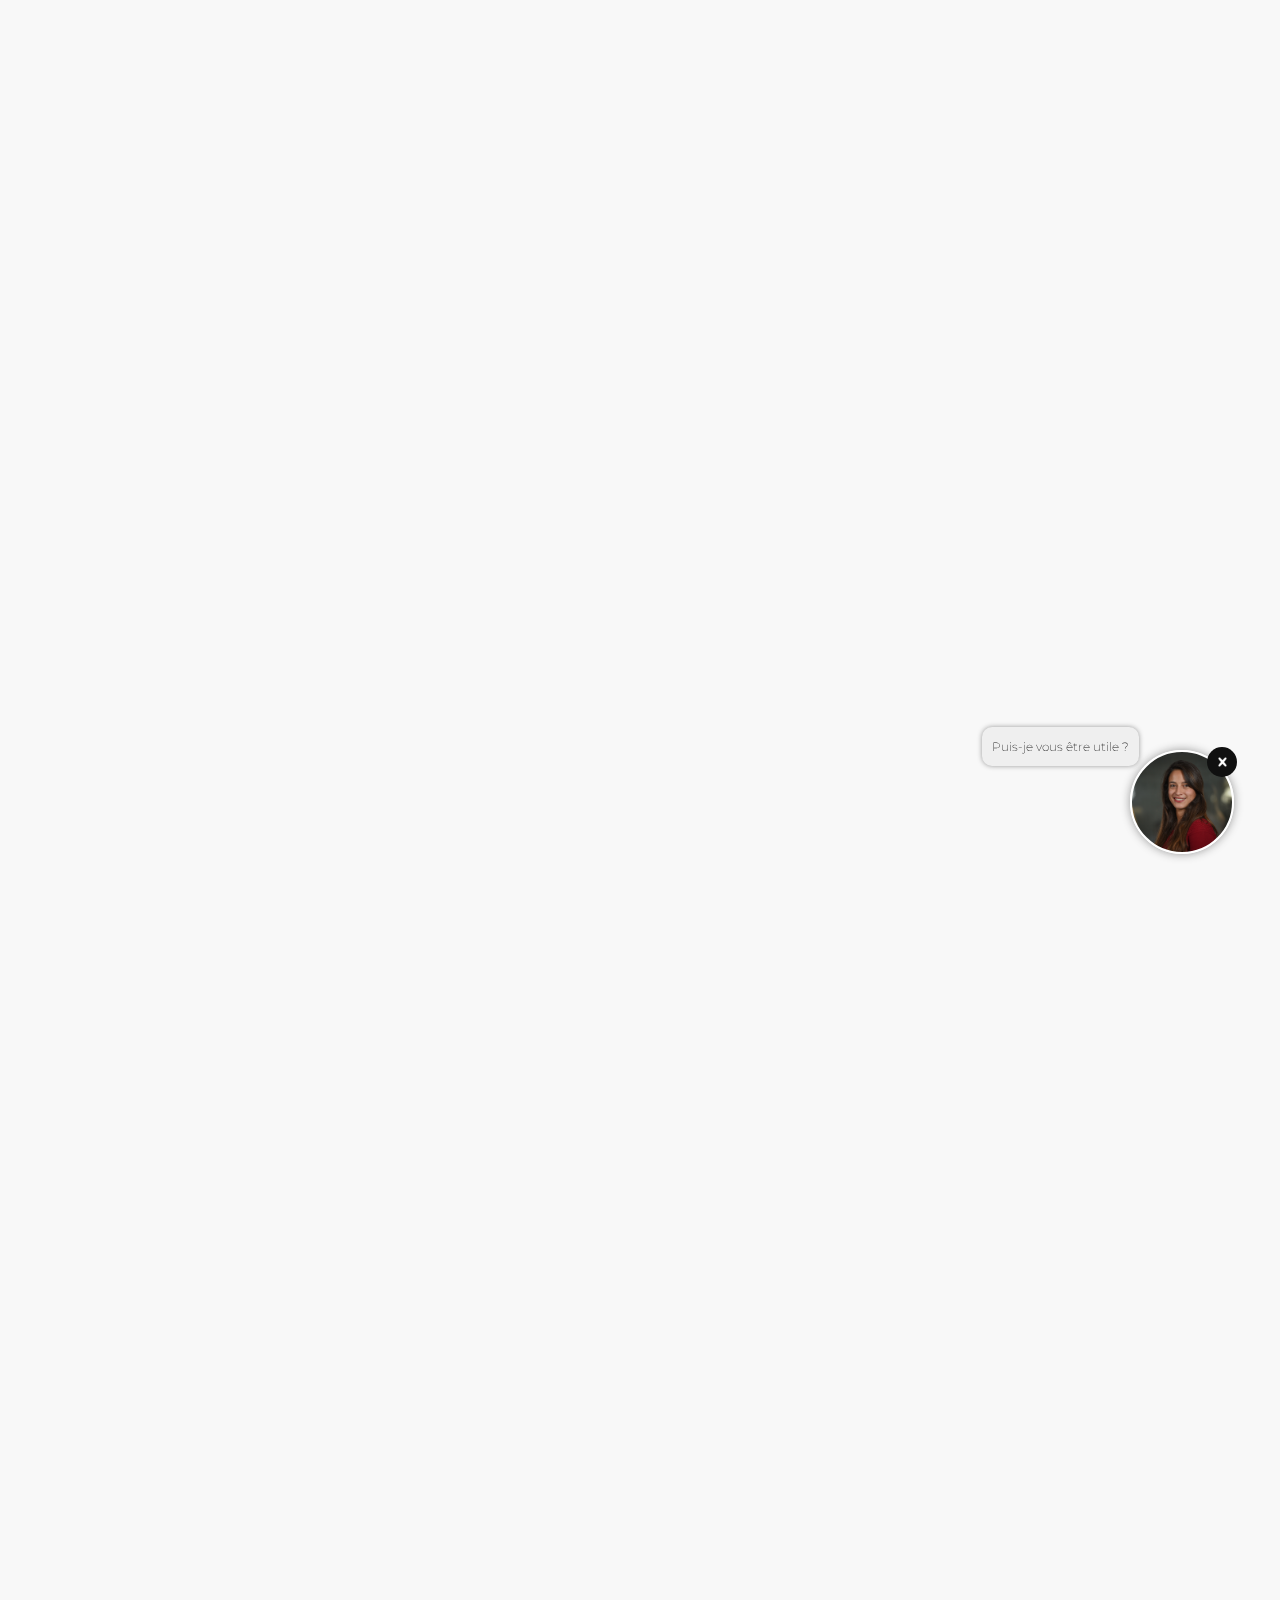
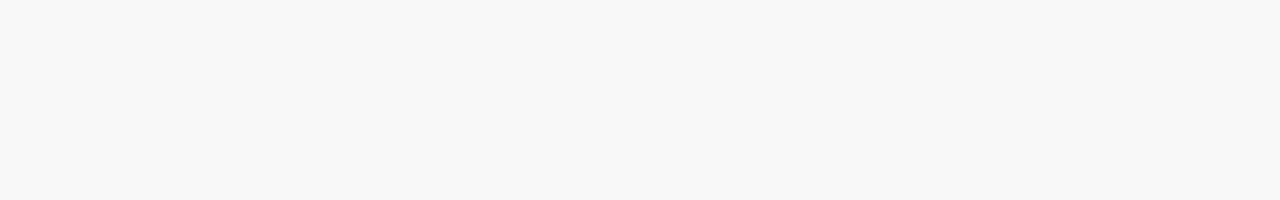
<file: index.html>
<!DOCTYPE html>
<html>

<head>
    <meta charset="utf-8">
    <meta http-equiv="X-UA-Compatible" content="IE=edge">
    <title>Chatbot</title>

    <meta name="description" content="">
    <meta name="viewport" content="width=device-width, initial-scale=1">
    <link rel="stylesheet" href="css/style.css">

</head>

<body>

    <div id="main-chatbot">
        <div id="container-chatbot" class="main-chatbot-close">

            <div class="relative-chatbot">
                <!-- Header du chatbot -->
                <div id='header-chatbot' class="header-chatbot">
                    <div class="back-header-chatbot" onclick="ouvertureFermutureChatbot()"></div>
                    <div class="img-header-chatbot" style="background-image: url('src/img/main-picture.png');">
                        <div style="background-color: #18A93F;">

                        </div>
                    </div>
                    <div class="text-header-chatbot">
                        <h1>Marie Victoire</h1>
                        <p>Votre conseillère en oenologie</p>
                    </div>
                    <div class="setting-header-chatbot" onClick="afficheSettingUser()"></div>
                </div>
                <!-- Zone d'affichage des messages -->
                <div id="message-content-chatbot" class="message-content-chatbot">

                    <!-- Première section d'affichage -->
                    <div class="first-view-presentation">
                        <div class="image-firstview"></div>
                        <div class="text-firstview">
                            <h1>Marie Victoire</h1>
                            <p>Votre conseillère en oenologie</p>
                        </div>
                    </div>

                </div>
                <!-- Zone d'envoi du texte -->
                <div class="input-text-message-chatbot">
                    <textarea id="contenu-message"></textarea>
                    <div><button id='button-submit'></button></div>
                </div>


                <!-- Modal de setting -->
                <div id="modal-setting-user" class="modal-setting-user-close">
                    <div class="cross-modal-setting-user" onclick="afficheSettingUser()"></div>
                    <h1>Réglage du chatbot</h1>
                    <p onclick="deleteChatBot()" class="unable-chatbot">Déactiver le Chat-Bot</p>
                    <div class="content-setting-user">
                        <p>Thème du chatbot</p>
                        <div class="row-theme-setting-user">
                            <div id="#202020" class="active" onclick="changeTheme('#202020')"
                                style='background-color: #202020;'></div>
                            <div id="#7CB66A" onClick="changeTheme('#7CB66A')" style='background-color: #7CB66A;'></div>
                            <div id="#88D9E5" onClick="changeTheme('#88D9E5')" style='background-color: #88D9E5;'></div>
                            <div id="#F7ACAC" onClick="changeTheme('#F7ACAC')" style='background-color: #F7ACAC;'></div>
                        </div>
                    </div>
                    <div class="content-setting-user">
                        <p>Taille des textes du chatbot</p>
                        <div class="row-theme-setting-user-size">
                            <input value="14" onchange="setUserSize()" type="number" id="sizeTextChatBot">
                            <p>px</p>
                        </div>
                    </div>

                </div>
            </div>

        </div>

        <div id="container-chatbot-img" onClick="ouvertureFermutureChatbot()" class="container-chatbot-close">

            <div class="img-perso-chatbot" style=" background-image: url('src/img/main-picture.png');">
                <div id="cross-img-perso-chatbot" class="cross-img-perso-chatbot">
                </div>
                <div class="message-chatbot-close">
                    <p>Puis-je vous être utile ?</p>
                </div>
            </div>


        </div>

    </div>


    <section></section>
    <section>

    </section>
</body>

</html>
<script src="js/baseFunction.js"></script>
</file>
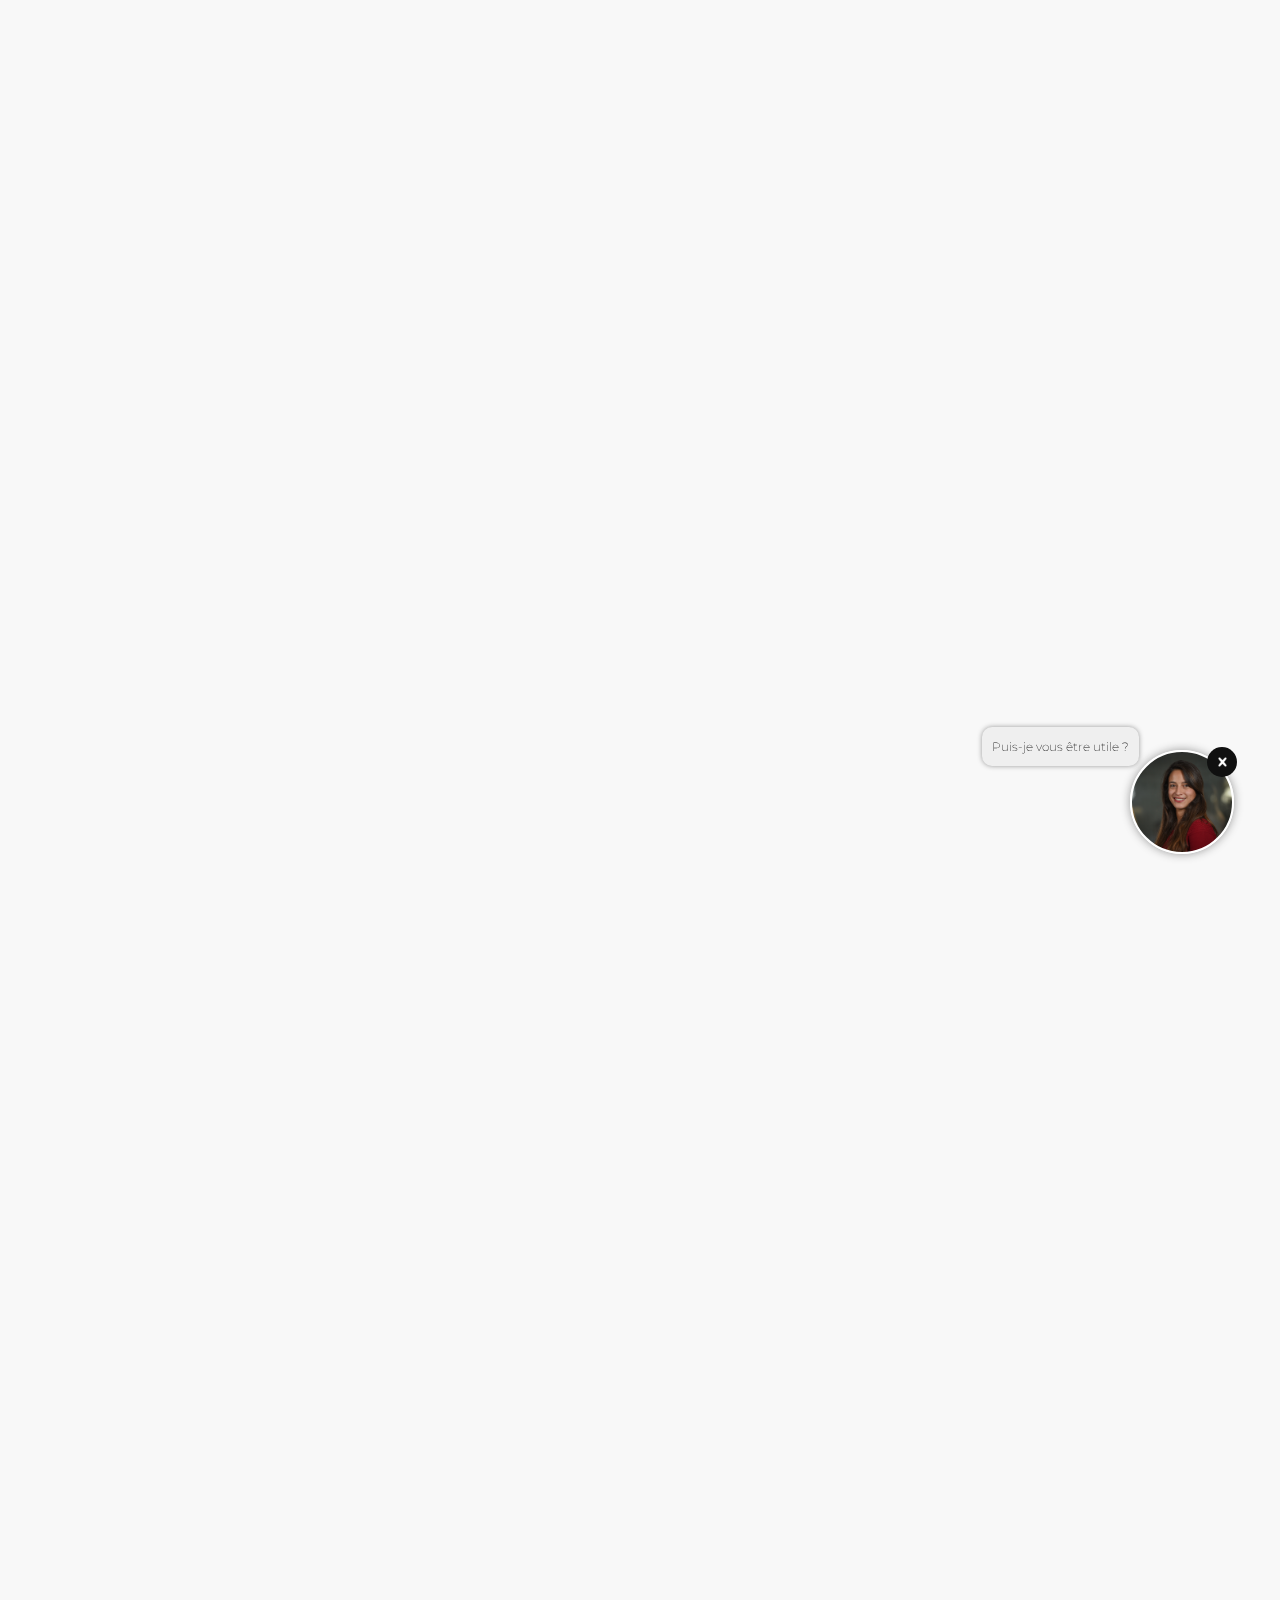
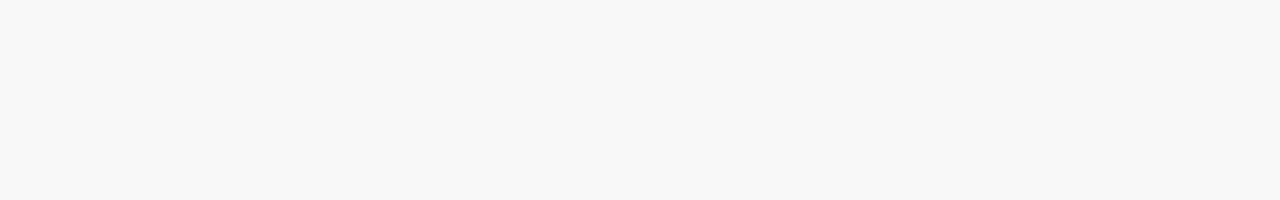
<file: integration-front-chatbot/index.html>
<!DOCTYPE html>
<html>

<head>
    <meta charset="utf-8">
    <meta http-equiv="X-UA-Compatible" content="IE=edge">
    <title>Chatbot</title>

    <meta name="description" content="">
    <meta name="viewport" content="width=device-width, initial-scale=1">
    <link rel="stylesheet" href="css/style.css">
</head>

<body>

    <div id="main-chatbot">
        <div id="container-chatbot" class="main-chatbot-close">

            <div class="relative-chatbot">
                <div class="header-chatbot">
                    <div class="back-header-chatbot" onClick="ouvertureFermutureChatbot()"></div>
                    <div class="img-header-chatbot" style="background-image: url('src/img/main-picture.png');">
                        <div style="background-color: #18A93F;">

                        </div>
                    </div>
                    <div class="text-header-chatbot">
                        <h1>Marie Victoire</h1>
                        <p>Votre conseillère en oenologie</p>
                    </div>
                    <div class="setting-header-chatbot"></div>
                </div>
                <div id="message-content-chatbot" class="message-content-chatbot">

                    <!-- Première section d'affichage -->
                    <div class="first-view-presentation">
                        <div class="image-firstview"></div>
                        <div class="text-firstview">
                            <h1>Marie Victoire</h1>
                            <p>Votre conseillère en oenologie</p>
                        </div>
                    </div>

                </div>
                <div class="input-text-message-chatbot">
                    <textarea id="contenu-message"></textarea>
                    <div><button id='button-submit'></button></div>
                </div>
            </div>

        </div>

        <div id="container-chatbot-img" onClick="ouvertureFermutureChatbot()" class="container-chatbot-close">

            <div class="img-perso-chatbot" style=" background-image: url('src/img/main-picture.png');">
                <div id="cross-img-perso-chatbot" class="cross-img-perso-chatbot">
                </div>
                <div class="message-chatbot-close">
                    <p>Puis-je vous être utile ?</p>
                </div>
            </div>


        </div>

    </div>


    <section></section>
    <section>

    </section>
</body>

</html>

<script>
    etatlancement = 1;

    //affichage du chatbot
    function ouvertureFermutureChatbot() {
        if (document.getElementById('container-chatbot-img').className == 'container-chatbot-close') {
            document.getElementById('container-chatbot-img').classList.remove('container-chatbot-close');
            document.getElementById('container-chatbot-img').classList.add('container-chatbot-open');

            document.getElementById('container-chatbot').classList.remove('main-chatbot-close');
            document.getElementById('container-chatbot').classList.add('main-chatbot-open');

            messageContentChatBot = document.getElementById('message-content-chatbot');
            messageContentChatBot.scrollTop = messageContentChatBot.scrollHeight;

            if (etatlancement == 1) {
                setTimeout(lancementBot, 3000);
                etatlancement = 0;
            }

        } else {
            document.getElementById('container-chatbot-img').classList.add('container-chatbot-close');
            document.getElementById('container-chatbot-img').classList.remove('container-chatbot-open');

            document.getElementById('container-chatbot').classList.add('main-chatbot-close');
            document.getElementById('container-chatbot').classList.remove('main-chatbot-open');

            messageContentChatBot = document.getElementById('message-content-chatbot');
            messageContentChatBot.scrollTop = messageContentChatBot.scrollHeight;


        }
    }

    //Envoi message
    document.getElementById("button-submit").addEventListener("click", function () {

        if (document.getElementById('contenu-message').value != 'full-display') {

            var div = document.createElement("div");
            div.className = "message-chatbot container-message-user";

            div.innerHTML = "<div><p>" + document.getElementById('contenu-message').value + "</p></div><p class='date-message'>4 : 53 PM</p>";
            document.getElementById("message-content-chatbot").appendChild(div);

            document.getElementById('contenu-message').value = '';

        } else {
            var div = document.createElement("div");
            div.innerHTML = "<div class='message-chatbot container-message-user'><div><p>En général, à quels occasions buvez vous du vin ? Sélectionnez une étiquette ou répondez directement dans la zone de saisi</p></div><p class='date-message'>4 : 53 PM</p></div><div class='message-chatbot container-message-chatbot-alert'><div><p>En général, à quels occasions buvez vous du vin ? Sélectionnez une étiquette ou répondez directement dans la zone de saisi</p></div><p class='date-message'>4 : 53 PM</p></div><div div class='container-categorie-vin' ><div id='box-categorie-1' class='box-categorie-vin'><div style='background-image: url(src/produit/rose.png);'></div><p>Rosé</p><input type='checkbox' id='categorie-1' onchange='changeCouleur(1)'></div><div id='box-categorie-2' class='box-categorie-vin'><div style='background-image: url(src/produit/vin-blanc.png);'></div><p>Blanc</p><input type='checkbox' id='categorie-2' onchange='changeCouleur(2)'></div><div id='box-categorie-3' class='box-categorie-vin'><div style='background-image: url(src/produit/rouge.png);'></div><p>Rouge</p><input type='checkbox' id='categorie-3' onchange='changeCouleur(3)'></div></div ><div class='button-list-view'><div><p>Végétal</p></div><div><p>Fruité</p></div><div><p>Floral</p></div><div><p>Empyromatique</p></div><div><p>Epice aromate</p></div></div><div class='container-marque-vin'><div id='box-marque-1' class='box-marque-vin'><div style='background-image: url(src/marque/sainte-roseline.png);'></div><input type='checkbox' id='marque-1' onchange='changeMarque(1)'></div><div id='box-marque-2' class='box-marque-vin'><div style='background-image: url(src/marque/demoiselles.png);'></div><input type='checkbox' id='marque-2' onchange='changeMarque(2)'></div></div>";
            document.getElementById("message-content-chatbot").appendChild(div);

            document.getElementById('contenu-message').value = '';
        }
    });



    //Bouton de catégorie du vin
    function changeCouleur(i) {
        if (document.getElementById('categorie-' + i).checked == false) {
            document.getElementById('box-categorie-' + i).classList.remove('box-categorie-active');
            document.getElementById('box-categorie-' + i).classList.add('box-categorie-vin');
        } else {
            document.getElementById('box-categorie-' + i).classList.add('box-categorie-active');
            document.getElementById('box-categorie-' + i).classList.remove('box-categorie-vin');
        }
    }

    //Bouton des marques
    function changeMarque(i) {
        if (document.getElementById('marque-' + i).checked == false) {
            document.getElementById('box-marque-' + i).classList.remove('box-marque-active');
            document.getElementById('box-marque-' + i).classList.add('box-marque-vin');
        } else {
            document.getElementById('box-marque-' + i).classList.add('box-marque-active');
            document.getElementById('box-marque-' + i).classList.remove('box-marque-vin');
        }
    }

    //Lancement du chatbot
    function lancementBot() {
        document.getElementById('message-content-chatbot').innerHTML = "<p class='datetime-chatbot'> Mercredi 13 oct</p><div class='message-chatbot container-message-chatbot'><div><p>En général, à quels occasions buvez vous du vin ? Sélectionnez une étiquette ou répondez directement <a>dans la zone de saisi</a></p></div><p class='date-message'>4 : 53 PM</p></div>";
    }



</script>
</file>
<file: css/style.css>
@import url("https://fonts.googleapis.com/css2?family=Montserrat:ital,wght@0,100;0,200;0,300;0,400;0,500;0,600;0,700;0,800;0,900;1,100;1,200;1,300;1,400;1,500;1,600;1,700;1,800;1,900&display=swap");
body {
  margin: 0;
  background-color: #F8F8F8;
  position: relative;
  height: -webkit-max-content;
  height: -moz-max-content;
  height: max-content;
}

a {
  text-decoration: none;
  color: #101010;
}

section {
  width: 100%;
  height: 100vh;
  background-color: #F8F8F8;
}

section:last-child {
  background-color: #517AB2;
}

#main-chatbot {
  position: fixed;
  bottom: 50px;
  right: 50px;
  height: -webkit-max-content;
  height: -moz-max-content;
  height: max-content;
  width: -webkit-max-content;
  width: -moz-max-content;
  width: max-content;
}

#main-chatbot #container-chatbot-img {
  border-radius: 50%;
  background-color: #FFFFFF;
  -webkit-transition: .7s;
  transition: .7s;
}

#main-chatbot #container-chatbot-img .img-perso-chatbot {
  border-radius: 50%;
  background-position: center;
  background-size: cover;
  background-repeat: no-repeat;
  position: relative;
  -webkit-transition: .7s;
  transition: .7s;
}

#main-chatbot #container-chatbot-img .img-perso-chatbot .cross-img-perso-chatbot {
  position: absolute;
  border-radius: 50%;
  background-color: #101010;
  background-image: url("../src/icon/cross.png");
  background-position: center;
  background-size: 30%;
  background-repeat: no-repeat;
  -webkit-transition: .7s;
  transition: .7s;
}

#main-chatbot #container-chatbot-img .img-perso-chatbot .message-chatbot-close {
  position: absolute;
  top: -25px;
  left: -150px;
  background-color: #EFEFEF;
  width: -webkit-max-content;
  width: -moz-max-content;
  width: max-content;
  padding: 0px 10px;
  -webkit-box-sizing: border-box;
          box-sizing: border-box;
  border-radius: 10px;
  -webkit-box-shadow: 0px 0px 5px #979797;
          box-shadow: 0px 0px 5px #979797;
  -webkit-transition: .7s;
  transition: .7s;
}

#main-chatbot #container-chatbot-img .img-perso-chatbot .message-chatbot-close p {
  font-family: "Montserrat", sans-serif;
  font-size: 12px;
  font-weight: 200;
  color: #101010;
  text-align: right;
}

#main-chatbot .container-chatbot-open {
  width: 50px;
  height: 50px;
}

#main-chatbot .container-chatbot-open .img-perso-chatbot {
  width: 50px;
  height: 50px;
  border: 1px solid #FFFFFF;
  -webkit-box-shadow: 0px 0px 0px #979797;
          box-shadow: 0px 0px 0px #979797;
}

#main-chatbot .container-chatbot-open .img-perso-chatbot .cross-img-perso-chatbot {
  position: absolute;
  top: 0px;
  right: 0px;
  width: 50px;
  height: 50px;
}

#main-chatbot .container-chatbot-open .img-perso-chatbot .message-chatbot-close {
  opacity: 0;
}

#main-chatbot .container-chatbot-close {
  width: 100px;
  height: 100px;
}

#main-chatbot .container-chatbot-close .img-perso-chatbot {
  width: 100px;
  height: 100px;
  border: 2px solid #FFFFFF;
  -webkit-box-shadow: 0px 0px 10px #979797;
          box-shadow: 0px 0px 10px #979797;
}

#main-chatbot .container-chatbot-close .img-perso-chatbot .cross-img-perso-chatbot {
  position: absolute;
  top: -5px;
  right: -5px;
  width: 30px;
  height: 30px;
}

#main-chatbot .container-chatbot-close .img-perso-chatbot .message-chatbot-close {
  opacity: 1;
}

#main-chatbot #container-chatbot {
  border-radius: 10px;
  background-color: #FFFFFF;
  -webkit-transition: .7s;
  transition: .7s;
  position: absolute;
  bottom: 70px;
  right: 30px;
  border: 1px solid #101010;
  -webkit-box-shadow: 0px 0px 10px #979797;
          box-shadow: 0px 0px 10px #979797;
}

#main-chatbot #container-chatbot .relative-chatbot {
  position: relative;
  width: 100%;
  height: 100%;
}

#main-chatbot #container-chatbot .relative-chatbot .header-chatbot {
  position: absolute;
  top: 0;
  left: 0;
  display: -webkit-box;
  display: -ms-flexbox;
  display: flex;
  -ms-flex-wrap: wrap;
      flex-wrap: wrap;
  -ms-flex-pack: distribute;
      justify-content: space-around;
  -webkit-box-align: center;
      -ms-flex-align: center;
          align-items: center;
  width: 100%;
  height: 70px;
  -webkit-transition: .7s;
  transition: .7s;
  background-color: #101010;
  border-top-left-radius: 10px;
  border-top-right-radius: 10px;
}

#main-chatbot #container-chatbot .relative-chatbot .header-chatbot .back-header-chatbot {
  height: 50px;
  width: 25px;
  background-image: url("../src/icon/back.png");
  background-position: center;
  background-size: 50%;
  background-repeat: no-repeat;
}

#main-chatbot #container-chatbot .relative-chatbot .header-chatbot .img-header-chatbot {
  height: 50px;
  width: 50px;
  border-radius: 50%;
  background-position: center;
  background-size: cover;
  background-repeat: no-repeat;
  position: relative;
  border: 1px solid #FFFFFF;
}

#main-chatbot #container-chatbot .relative-chatbot .header-chatbot .img-header-chatbot div {
  width: 10px;
  height: 10px;
  border: 1px solid #FFFFFF;
  border-radius: 50px;
  position: absolute;
  bottom: 0;
  right: 0;
}

#main-chatbot #container-chatbot .relative-chatbot .header-chatbot .text-header-chatbot {
  width: 200px;
}

#main-chatbot #container-chatbot .relative-chatbot .header-chatbot .text-header-chatbot h1 {
  font-family: "Montserrat", sans-serif;
  font-size: 15px;
  font-weight: 600;
  color: #FFFFFF;
  margin: 0 0 5px  0;
}

#main-chatbot #container-chatbot .relative-chatbot .header-chatbot .text-header-chatbot p {
  font-family: "Montserrat", sans-serif;
  font-size: 11px;
  font-weight: 300;
  color: #FFFFFF;
  margin: 0;
}

#main-chatbot #container-chatbot .relative-chatbot .header-chatbot .setting-header-chatbot {
  height: 50px;
  width: 50px;
  background-image: url("../src/icon/setting.png");
  background-position: center;
  background-size: 50%;
  background-repeat: no-repeat;
}

#main-chatbot #container-chatbot .relative-chatbot .message-content-chatbot {
  max-height: 480px;
  width: 100%;
  position: absolute;
  top: 70px;
  left: 0;
  overflow-y: scroll;
  overflow-x: hidden;
}

#main-chatbot #container-chatbot .relative-chatbot .message-content-chatbot::-webkit-scrollbar {
  display: none;
  /* for Chrome, Safari, and Opera */
}

#main-chatbot #container-chatbot .relative-chatbot .message-content-chatbot .first-view-presentation {
  width: 100%;
  height: 480px;
  display: -webkit-box;
  display: -ms-flexbox;
  display: flex;
  -ms-flex-wrap: wrap;
      flex-wrap: wrap;
  -webkit-box-pack: center;
      -ms-flex-pack: center;
          justify-content: center;
  -ms-flex-line-pack: center;
      align-content: center;
}

#main-chatbot #container-chatbot .relative-chatbot .message-content-chatbot .first-view-presentation .image-firstview {
  width: 250px;
  height: 250px;
  opacity: 1;
  margin-top: 0;
  border-radius: 50%;
  border: 3px solid #101010;
  background-image: url("../src/img/main-picture.png");
  background-position: center;
  background-size: cover;
  background-repeat: no-repeat;
}

#main-chatbot #container-chatbot .relative-chatbot .message-content-chatbot .first-view-presentation .text-firstview {
  opacity: 1;
  margin-top: 0;
}

#main-chatbot #container-chatbot .relative-chatbot .message-content-chatbot .first-view-presentation .text-firstview h1 {
  font-family: "Montserrat", sans-serif;
  font-size: 25px;
  font-weight: 600;
  color: #101010;
  margin: 20px 0;
  text-align: center;
}

#main-chatbot #container-chatbot .relative-chatbot .message-content-chatbot .first-view-presentation .text-firstview p {
  font-family: "Montserrat", sans-serif;
  font-size: 15px;
  font-weight: 300;
  color: #101010;
  margin: 0;
  text-align: center;
}

#main-chatbot #container-chatbot .relative-chatbot .message-content-chatbot .datetime-chatbot {
  font-family: "Montserrat", sans-serif;
  font-size: 12px;
  font-weight: 500;
  color: #979797;
  margin: 10px 0;
  text-align: center;
}

#main-chatbot #container-chatbot .relative-chatbot .message-content-chatbot .message-chatbot {
  max-width: 80%;
  margin: 0;
  opacity: 1;
}

#main-chatbot #container-chatbot .relative-chatbot .message-content-chatbot .message-chatbot div {
  padding: 15px;
  border-radius: 10px;
  -webkit-box-sizing: content-box;
          box-sizing: content-box;
  width: -webkit-min-content;
  width: -moz-min-content;
  width: min-content;
  max-width: 100%;
}

#main-chatbot #container-chatbot .relative-chatbot .message-content-chatbot .message-chatbot div p {
  margin: 0;
  font-family: "Montserrat", sans-serif;
  font-weight: 300;
  width: -webkit-max-content;
  width: -moz-max-content;
  width: max-content;
  overflow-wrap: break-word;
  max-width: 100%;
}

#main-chatbot #container-chatbot .relative-chatbot .message-content-chatbot .message-chatbot .date-message {
  margin: 5px 10px;
  font-family: "Montserrat", sans-serif;
  font-size: 11px;
  font-weight: 500;
  color: #101010;
}

#main-chatbot #container-chatbot .relative-chatbot .message-content-chatbot .message-chatbot .date-message span {
  font-size: 9px;
  font-weight: 300;
}

#main-chatbot #container-chatbot .relative-chatbot .message-content-chatbot .container-message-chatbot {
  margin: 10px 15% 10px 5%;
}

#main-chatbot #container-chatbot .relative-chatbot .message-content-chatbot .container-message-chatbot div {
  background-color: #EFEFEF;
}

#main-chatbot #container-chatbot .relative-chatbot .message-content-chatbot .container-message-chatbot div p {
  text-align: left;
  color: #101010;
}

#main-chatbot #container-chatbot .relative-chatbot .message-content-chatbot .container-message-chatbot .date-message {
  text-align: left;
}

#main-chatbot #container-chatbot .relative-chatbot .message-content-chatbot .container-message-user {
  margin: 10px 5% 10px 15%;
  display: -webkit-box;
  display: -ms-flexbox;
  display: flex;
  -ms-flex-wrap: wrap;
      flex-wrap: wrap;
  -webkit-box-pack: end;
      -ms-flex-pack: end;
          justify-content: flex-end;
  flex-wrap: wrap;
}

#main-chatbot #container-chatbot .relative-chatbot .message-content-chatbot .container-message-user div {
  background-color: #101010;
}

#main-chatbot #container-chatbot .relative-chatbot .message-content-chatbot .container-message-user div p {
  text-align: right;
  color: #FFFFFF;
}

#main-chatbot #container-chatbot .relative-chatbot .message-content-chatbot .container-message-user .date-message {
  text-align: right;
  width: 100%;
}

#main-chatbot #container-chatbot .relative-chatbot .message-content-chatbot .container-message-chatbot-alert {
  margin: 20px 15% 20px 5%;
}

#main-chatbot #container-chatbot .relative-chatbot .message-content-chatbot .container-message-chatbot-alert div {
  background-color: #F5C5C5;
}

#main-chatbot #container-chatbot .relative-chatbot .message-content-chatbot .container-message-chatbot-alert div p {
  text-align: left;
  color: #B82222;
}

#main-chatbot #container-chatbot .relative-chatbot .message-content-chatbot .container-message-chatbot-alert .date-message {
  text-align: left;
}

#main-chatbot #container-chatbot .relative-chatbot .message-content-chatbot .container-categorie-vin {
  width: 80%;
  height: 120px;
  margin: 30px 10%;
  display: -webkit-box;
  display: -ms-flexbox;
  display: flex;
  -ms-flex-wrap: wrap;
      flex-wrap: wrap;
  -webkit-box-pack: center;
      -ms-flex-pack: center;
          justify-content: center;
  -ms-flex-line-pack: center;
      align-content: center;
}

#main-chatbot #container-chatbot .relative-chatbot .message-content-chatbot .container-categorie-vin .box-categorie-vin {
  position: relative;
  -webkit-transition: .7s;
  transition: .7s;
  border: 1px solid #FFFFFF;
  width: 80px;
  height: 80px;
  border-radius: 10px;
  margin: 0 10px;
  -webkit-box-shadow: 0px 0px 10px #979797;
          box-shadow: 0px 0px 10px #979797;
  background-color: #FFFFFF;
  display: -webkit-box;
  display: -ms-flexbox;
  display: flex;
  -ms-flex-wrap: wrap;
      flex-wrap: wrap;
  -webkit-box-pack: center;
      -ms-flex-pack: center;
          justify-content: center;
  -ms-flex-line-pack: center;
      align-content: center;
}

#main-chatbot #container-chatbot .relative-chatbot .message-content-chatbot .container-categorie-vin .box-categorie-vin div {
  width: 60px;
  height: 60px;
  background-position: center;
  background-size: contain;
  background-repeat: no-repeat;
}

#main-chatbot #container-chatbot .relative-chatbot .message-content-chatbot .container-categorie-vin .box-categorie-vin p {
  position: absolute;
  bottom: -15px;
  left: 0;
  z-index: 0;
  width: 100%;
  text-align: center;
  opacity: 0;
  margin: 0;
  font-family: "Montserrat", sans-serif;
  font-size: 14px;
  font-weight: 500;
  -webkit-transition: .7s;
  transition: .7s;
}

#main-chatbot #container-chatbot .relative-chatbot .message-content-chatbot .container-categorie-vin .box-categorie-vin input {
  position: absolute;
  top: 0;
  left: 0;
  width: 100%;
  height: 100%;
  opacity: 0;
}

#main-chatbot #container-chatbot .relative-chatbot .message-content-chatbot .container-categorie-vin .box-categorie-vin:hover {
  -webkit-transition: .7s;
  transition: .7s;
  background-color: #EFEFEF;
  border: 1px solid #EFEFEF;
}

#main-chatbot #container-chatbot .relative-chatbot .message-content-chatbot .container-categorie-vin .box-categorie-vin:hover p {
  -webkit-transition: .7s;
  transition: .7s;
  bottom: -25px;
  opacity: 1;
}

#main-chatbot #container-chatbot .relative-chatbot .message-content-chatbot .container-categorie-vin .box-categorie-active {
  position: relative;
  -webkit-transition: .7s;
  transition: .7s;
  background-color: #EFEFEF;
  border: 1px solid #101010;
  width: 80px;
  height: 80px;
  border-radius: 10px;
  margin: 0 10px;
  -webkit-box-shadow: 0px 0px 10px #979797;
          box-shadow: 0px 0px 10px #979797;
  display: -webkit-box;
  display: -ms-flexbox;
  display: flex;
  -ms-flex-wrap: wrap;
      flex-wrap: wrap;
  -webkit-box-pack: center;
      -ms-flex-pack: center;
          justify-content: center;
  -ms-flex-line-pack: center;
      align-content: center;
}

#main-chatbot #container-chatbot .relative-chatbot .message-content-chatbot .container-categorie-vin .box-categorie-active div {
  width: 60px;
  height: 60px;
  background-position: center;
  background-size: contain;
  background-repeat: no-repeat;
}

#main-chatbot #container-chatbot .relative-chatbot .message-content-chatbot .container-categorie-vin .box-categorie-active p {
  position: absolute;
  bottom: -25px;
  opacity: 1;
  z-index: 0;
  width: 100%;
  text-align: center;
  opacity: 0;
  margin: 0;
  font-family: "Montserrat", sans-serif;
  font-size: 14px;
  font-weight: 500;
  -webkit-transition: .7s;
  transition: .7s;
}

#main-chatbot #container-chatbot .relative-chatbot .message-content-chatbot .container-categorie-vin .box-categorie-active input {
  position: absolute;
  top: 0;
  left: 0;
  width: 100%;
  height: 100%;
  opacity: 0;
}

#main-chatbot #container-chatbot .relative-chatbot .message-content-chatbot .container-categorie-vin .box-categorie-active:hover {
  -webkit-transition: .7s;
  transition: .7s;
  background-color: #EFEFEF;
  border: 1px solid #101010;
}

#main-chatbot #container-chatbot .relative-chatbot .message-content-chatbot .container-categorie-vin .box-categorie-active:hover p {
  -webkit-transition: .7s;
  transition: .7s;
  bottom: -25px;
  opacity: 1;
}

#main-chatbot #container-chatbot .relative-chatbot .message-content-chatbot .button-list-view {
  width: 80%;
  padding: 20px;
  -webkit-box-sizing: content-box;
          box-sizing: content-box;
  margin: 10px 10%;
  display: -webkit-box;
  display: -ms-flexbox;
  display: flex;
  -ms-flex-wrap: wrap;
      flex-wrap: wrap;
  -webkit-box-pack: start;
      -ms-flex-pack: start;
          justify-content: flex-start;
}

#main-chatbot #container-chatbot .relative-chatbot .message-content-chatbot .button-list-view div {
  padding: 5px 15px;
  border: 1px solid #101010;
  border-radius: 10px;
  background-color: #FFFFFF;
  position: relative;
  margin: 5px;
  -webkit-transition: .7s;
  transition: .7s;
}

#main-chatbot #container-chatbot .relative-chatbot .message-content-chatbot .button-list-view div p {
  margin: 0;
  font-family: "Montserrat", sans-serif;
  font-size: 14px;
  font-weight: 300;
  color: #101010;
}

#main-chatbot #container-chatbot .relative-chatbot .message-content-chatbot .button-list-view div input {
  position: absolute;
  top: 0;
  left: 0;
  width: 100%;
  height: 100%;
  opacity: 0;
}

#main-chatbot #container-chatbot .relative-chatbot .message-content-chatbot .button-list-view div:hover {
  background-color: #101010;
  border: 1px solid #101010;
  border-radius: 20px;
}

#main-chatbot #container-chatbot .relative-chatbot .message-content-chatbot .button-list-view div:hover p {
  color: #FFFFFF;
  font-weight: 500;
}

#main-chatbot #container-chatbot .relative-chatbot .message-content-chatbot .button-list-view .active {
  background-color: #101010;
  border: 1px solid #101010;
  border-radius: 20px;
}

#main-chatbot #container-chatbot .relative-chatbot .message-content-chatbot .button-list-view .active p {
  color: #FFFFFF;
  font-weight: 500;
}

#main-chatbot #container-chatbot .relative-chatbot .message-content-chatbot .container-marque-vin {
  width: 80%;
  height: 120px;
  margin: 30px 10%;
  display: -webkit-box;
  display: -ms-flexbox;
  display: flex;
  -ms-flex-wrap: wrap;
      flex-wrap: wrap;
  -webkit-box-pack: center;
      -ms-flex-pack: center;
          justify-content: center;
  -ms-flex-line-pack: center;
      align-content: center;
}

#main-chatbot #container-chatbot .relative-chatbot .message-content-chatbot .container-marque-vin .box-marque-vin {
  position: relative;
  -webkit-transition: .7s;
  transition: .7s;
  border: 1px solid #FFFFFF;
  width: 80px;
  height: 80px;
  border-radius: 10px;
  margin: 0 10px;
  -webkit-box-shadow: 0px 0px 10px #979797;
          box-shadow: 0px 0px 10px #979797;
  background-color: #FFFFFF;
  display: -webkit-box;
  display: -ms-flexbox;
  display: flex;
  -ms-flex-wrap: wrap;
      flex-wrap: wrap;
  -webkit-box-pack: center;
      -ms-flex-pack: center;
          justify-content: center;
  -ms-flex-line-pack: center;
      align-content: center;
}

#main-chatbot #container-chatbot .relative-chatbot .message-content-chatbot .container-marque-vin .box-marque-vin div {
  width: 60px;
  height: 60px;
  background-position: center;
  background-size: contain;
  background-repeat: no-repeat;
}

#main-chatbot #container-chatbot .relative-chatbot .message-content-chatbot .container-marque-vin .box-marque-vin input {
  position: absolute;
  top: 0;
  left: 0;
  width: 100%;
  height: 100%;
  opacity: 0;
}

#main-chatbot #container-chatbot .relative-chatbot .message-content-chatbot .container-marque-vin .box-marque-vin:hover {
  -webkit-transition: .7s;
  transition: .7s;
  background-color: #EFEFEF;
  border: 1px solid #EFEFEF;
}

#main-chatbot #container-chatbot .relative-chatbot .message-content-chatbot .container-marque-vin .box-marque-active {
  position: relative;
  -webkit-transition: .7s;
  transition: .7s;
  background-color: #EFEFEF;
  border: 1px solid #101010;
  width: 80px;
  height: 80px;
  border-radius: 10px;
  margin: 0 10px;
  -webkit-box-shadow: 0px 0px 10px #979797;
          box-shadow: 0px 0px 10px #979797;
  display: -webkit-box;
  display: -ms-flexbox;
  display: flex;
  -ms-flex-wrap: wrap;
      flex-wrap: wrap;
  -webkit-box-pack: center;
      -ms-flex-pack: center;
          justify-content: center;
  -ms-flex-line-pack: center;
      align-content: center;
}

#main-chatbot #container-chatbot .relative-chatbot .message-content-chatbot .container-marque-vin .box-marque-active div {
  width: 60px;
  height: 60px;
  background-position: center;
  background-size: contain;
  background-repeat: no-repeat;
}

#main-chatbot #container-chatbot .relative-chatbot .message-content-chatbot .container-marque-vin .box-marque-active input {
  position: absolute;
  top: 0;
  left: 0;
  width: 100%;
  height: 100%;
  opacity: 0;
}

#main-chatbot #container-chatbot .relative-chatbot .message-content-chatbot .container-marque-vin .box-marque-active:hover {
  -webkit-transition: .7s;
  transition: .7s;
  background-color: #EFEFEF;
  border: 1px solid #101010;
}

#main-chatbot #container-chatbot .relative-chatbot .input-text-message-chatbot {
  position: absolute;
  bottom: 0;
  left: 0;
  width: 90%;
  height: 50px;
  margin: 0 5%;
  border-top: 1px solid #979797;
  display: -webkit-box;
  display: -ms-flexbox;
  display: flex;
  -ms-flex-wrap: wrap;
      flex-wrap: wrap;
  -webkit-box-pack: justify;
      -ms-flex-pack: justify;
          justify-content: space-between;
  -webkit-box-align: center;
      -ms-flex-align: center;
          align-items: center;
}

#main-chatbot #container-chatbot .relative-chatbot .input-text-message-chatbot textarea {
  width: 80%;
  height: 90%;
  border: 0;
  font-family: "Montserrat", sans-serif;
  font-size: 15px;
  font-weight: 300;
  color: #101010;
  margin: 0;
  resize: none;
  -ms-overflow-style: none;
}

#main-chatbot #container-chatbot .relative-chatbot .input-text-message-chatbot textarea:focus {
  outline: none !important;
}

#main-chatbot #container-chatbot .relative-chatbot .input-text-message-chatbot textarea::-webkit-scrollbar {
  display: none;
  /* for Chrome, Safari, and Opera */
}

#main-chatbot #container-chatbot .relative-chatbot .input-text-message-chatbot div {
  position: relative;
  width: 15%;
  height: 70%;
  background-image: url("../src/icon/send.png");
  background-position: center;
  background-size: 40%;
  background-repeat: no-repeat;
}

#main-chatbot #container-chatbot .relative-chatbot .input-text-message-chatbot div button {
  position: absolute;
  width: 100%;
  height: 100%;
  opacity: 0;
  top: 0;
  left: 0;
}

#main-chatbot #container-chatbot .relative-chatbot #modal-setting-user {
  position: absolute;
  top: 50%;
  left: 50%;
  margin: -175px -150px;
  padding: 20px;
  -webkit-box-sizing: border-box;
          box-sizing: border-box;
  width: 300px;
  height: 350px;
  background-color: #FFFFFF;
  border-radius: 10px;
  border: 1px solid #101010;
  -webkit-box-shadow: 0px 0px 10px #979797;
          box-shadow: 0px 0px 10px #979797;
}

#main-chatbot #container-chatbot .relative-chatbot #modal-setting-user .cross-modal-setting-user {
  width: 20px;
  height: 20px;
  background-image: url("../src/icon/cross-black.png");
  background-size: 80%;
  background-repeat: no-repeat;
  background-position: center;
  margin: 0 0 0 240px;
}

#main-chatbot #container-chatbot .relative-chatbot #modal-setting-user h1 {
  font-family: "Montserrat", sans-serif;
  font-size: 20px;
  font-weight: 600;
  color: #979797;
  margin: 20px 0 5px  0;
  text-align: center;
}

#main-chatbot #container-chatbot .relative-chatbot #modal-setting-user .unable-chatbot {
  font-family: "Montserrat", sans-serif;
  font-size: 15px;
  font-weight: 300;
  color: #101010;
  margin: 40px 0 10px 0;
}

#main-chatbot #container-chatbot .relative-chatbot #modal-setting-user .content-setting-user {
  margin: 20px 0;
}

#main-chatbot #container-chatbot .relative-chatbot #modal-setting-user .content-setting-user p {
  font-family: "Montserrat", sans-serif;
  font-size: 12px;
  font-weight: 300;
  color: #101010;
  margin: 0;
  width: -webkit-max-content;
  width: -moz-max-content;
  width: max-content;
}

#main-chatbot #container-chatbot .relative-chatbot #modal-setting-user .content-setting-user .row-theme-setting-user {
  display: -webkit-box;
  display: -ms-flexbox;
  display: flex;
  -ms-flex-wrap: wrap;
      flex-wrap: wrap;
  -webkit-box-pack: start;
      -ms-flex-pack: start;
          justify-content: flex-start;
  -webkit-box-align: center;
      -ms-flex-align: center;
          align-items: center;
}

#main-chatbot #container-chatbot .relative-chatbot #modal-setting-user .content-setting-user .row-theme-setting-user div {
  width: 15px;
  height: 15px;
  border-radius: 5px;
  margin: 10px 5px;
  border: 1px solid #101010;
  opacity: .6;
}

#main-chatbot #container-chatbot .relative-chatbot #modal-setting-user .content-setting-user .row-theme-setting-user .active {
  opacity: 1;
  border: 1.5px solid #101010;
}

#main-chatbot #container-chatbot .relative-chatbot #modal-setting-user .content-setting-user .row-theme-setting-user-size {
  display: -webkit-box;
  display: -ms-flexbox;
  display: flex;
  -ms-flex-wrap: wrap;
      flex-wrap: wrap;
  -webkit-box-pack: start;
      -ms-flex-pack: start;
          justify-content: flex-start;
  -webkit-box-align: center;
      -ms-flex-align: center;
          align-items: center;
  -ms-flex-wrap: nowrap;
      flex-wrap: nowrap;
  width: -webkit-max-content;
  width: -moz-max-content;
  width: max-content;
  margin: 15px 0;
}

#main-chatbot #container-chatbot .relative-chatbot #modal-setting-user .content-setting-user .row-theme-setting-user-size input {
  width: 70px;
  font-family: "Montserrat", sans-serif;
  font-size: 15px;
  font-weight: 500;
  color: #101010;
  margin: 0;
  border: none;
}

#main-chatbot #container-chatbot .relative-chatbot .modal-setting-user-open {
  display: visible;
}

#main-chatbot #container-chatbot .relative-chatbot .modal-setting-user-close {
  display: none;
}

#main-chatbot .main-chatbot-close {
  opacity: 0;
  width: 50px;
  height: 50px;
}

#main-chatbot .main-chatbot-close .message-content-chatbot {
  -webkit-animation-duration: .7s;
          animation-duration: .7s;
  -webkit-animation-name: slidein-chatbot;
          animation-name: slidein-chatbot;
}

#main-chatbot .main-chatbot-open {
  opacity: 1;
  width: 400px;
  height: 600px;
}

#main-chatbot .main-chatbot-open .message-content-chatbot {
  -webkit-animation-duration: .7s;
          animation-duration: .7s;
  -webkit-animation-name: slideout-chatbot;
          animation-name: slideout-chatbot;
}

#main-chatbot .main-chatbot-open .message-content-chatbot .first-view-presentation .image-firstview {
  -webkit-animation-duration: 1s;
          animation-duration: 1s;
  -webkit-animation-name: openning-chatbot-image;
          animation-name: openning-chatbot-image;
}

#main-chatbot .main-chatbot-open .message-content-chatbot .first-view-presentation .text-firstview {
  -webkit-animation-duration: 1.5s;
          animation-duration: 1.5s;
  -webkit-animation-name: openning-chatbot-text;
          animation-name: openning-chatbot-text;
}

#main-chatbot .main-chatbot-open .message-content-chatbot .message-chatbot {
  -webkit-animation-duration: .8s;
          animation-duration: .8s;
  -webkit-animation-name: appear-message-chatbot;
          animation-name: appear-message-chatbot;
}

@-webkit-keyframes slidein-chatbot {
  0% {
    opacity: 0;
  }
  70% {
    opacity: 0;
  }
  100% {
    opacity: 1;
  }
}

@keyframes slidein-chatbot {
  0% {
    opacity: 0;
  }
  70% {
    opacity: 0;
  }
  100% {
    opacity: 1;
  }
}

@-webkit-keyframes slideout-chatbot {
  0% {
    opacity: 0;
  }
  70% {
    opacity: 0;
  }
  100% {
    opacity: 1;
  }
}

@keyframes slideout-chatbot {
  0% {
    opacity: 0;
  }
  70% {
    opacity: 0;
  }
  100% {
    opacity: 1;
  }
}

@-webkit-keyframes openning-chatbot-image {
  0% {
    opacity: 0;
    margin-top: 50px;
  }
  60% {
    opacity: 0;
    margin-top: 50px;
  }
  100% {
    opacity: 1;
    margin-top: 0;
  }
}

@keyframes openning-chatbot-image {
  0% {
    opacity: 0;
    margin-top: 50px;
  }
  60% {
    opacity: 0;
    margin-top: 50px;
  }
  100% {
    opacity: 1;
    margin-top: 0;
  }
}

@-webkit-keyframes openning-chatbot-text {
  0% {
    opacity: 0;
    margin-top: 50px;
  }
  60% {
    opacity: 0;
    margin-top: 50px;
  }
  100% {
    opacity: 1;
    margin-top: 0;
  }
}

@keyframes openning-chatbot-text {
  0% {
    opacity: 0;
    margin-top: 50px;
  }
  60% {
    opacity: 0;
    margin-top: 50px;
  }
  100% {
    opacity: 1;
    margin-top: 0;
  }
}

@-webkit-keyframes appear-message-chatbot {
  0% {
    opacity: 0;
    margin-top: 40px;
  }
  100% {
    opacity: 1;
    margin-top: 10px;
  }
}

@keyframes appear-message-chatbot {
  0% {
    opacity: 0;
    margin-top: 40px;
  }
  100% {
    opacity: 1;
    margin-top: 10px;
  }
}
/*# sourceMappingURL=style.css.map */
</file>
<file: integration-front-chatbot/css/style.css>
@import url("https://fonts.googleapis.com/css2?family=Montserrat:ital,wght@0,100;0,200;0,300;0,400;0,500;0,600;0,700;0,800;0,900;1,100;1,200;1,300;1,400;1,500;1,600;1,700;1,800;1,900&display=swap");
body {
  margin: 0;
  background-color: #F8F8F8;
  position: relative;
  height: -webkit-max-content;
  height: -moz-max-content;
  height: max-content;
}

a {
  text-decoration: none;
  color: #101010;
}

section {
  width: 100%;
  height: 100vh;
  background-color: #F8F8F8;
}

section:last-child {
  background-color: #517AB2;
}

#main-chatbot {
  position: fixed;
  bottom: 50px;
  right: 50px;
  height: -webkit-max-content;
  height: -moz-max-content;
  height: max-content;
  width: -webkit-max-content;
  width: -moz-max-content;
  width: max-content;
}

#main-chatbot #container-chatbot-img {
  border-radius: 50%;
  background-color: #FFFFFF;
  -webkit-transition: .7s;
  transition: .7s;
}

#main-chatbot #container-chatbot-img .img-perso-chatbot {
  border-radius: 50%;
  background-position: center;
  background-size: cover;
  background-repeat: no-repeat;
  position: relative;
  -webkit-transition: .7s;
  transition: .7s;
}

#main-chatbot #container-chatbot-img .img-perso-chatbot .cross-img-perso-chatbot {
  position: absolute;
  border-radius: 50%;
  background-color: #101010;
  background-image: url("../src/icon/cross.png");
  background-position: center;
  background-size: 30%;
  background-repeat: no-repeat;
  -webkit-transition: .7s;
  transition: .7s;
}

#main-chatbot #container-chatbot-img .img-perso-chatbot .message-chatbot-close {
  position: absolute;
  top: -25px;
  left: -150px;
  background-color: #EFEFEF;
  width: -webkit-max-content;
  width: -moz-max-content;
  width: max-content;
  padding: 0px 10px;
  -webkit-box-sizing: border-box;
          box-sizing: border-box;
  border-radius: 10px;
  -webkit-box-shadow: 0px 0px 5px #979797;
          box-shadow: 0px 0px 5px #979797;
  -webkit-transition: .7s;
  transition: .7s;
}

#main-chatbot #container-chatbot-img .img-perso-chatbot .message-chatbot-close p {
  font-family: "Montserrat", sans-serif;
  font-size: 12px;
  font-weight: 200;
  color: #101010;
  text-align: right;
}

#main-chatbot .container-chatbot-open {
  width: 50px;
  height: 50px;
}

#main-chatbot .container-chatbot-open .img-perso-chatbot {
  width: 50px;
  height: 50px;
  border: 1px solid #FFFFFF;
  -webkit-box-shadow: 0px 0px 0px #979797;
          box-shadow: 0px 0px 0px #979797;
}

#main-chatbot .container-chatbot-open .img-perso-chatbot .cross-img-perso-chatbot {
  position: absolute;
  top: 0px;
  right: 0px;
  width: 50px;
  height: 50px;
}

#main-chatbot .container-chatbot-open .img-perso-chatbot .message-chatbot-close {
  opacity: 0;
}

#main-chatbot .container-chatbot-close {
  width: 100px;
  height: 100px;
}

#main-chatbot .container-chatbot-close .img-perso-chatbot {
  width: 100px;
  height: 100px;
  border: 2px solid #FFFFFF;
  -webkit-box-shadow: 0px 0px 10px #979797;
          box-shadow: 0px 0px 10px #979797;
}

#main-chatbot .container-chatbot-close .img-perso-chatbot .cross-img-perso-chatbot {
  position: absolute;
  top: -5px;
  right: -5px;
  width: 30px;
  height: 30px;
}

#main-chatbot .container-chatbot-close .img-perso-chatbot .message-chatbot-close {
  opacity: 1;
}

#main-chatbot #container-chatbot {
  border-radius: 10px;
  background-color: #FFFFFF;
  -webkit-transition: .7s;
  transition: .7s;
  position: absolute;
  bottom: 70px;
  right: 30px;
  border: 1px solid #101010;
  -webkit-box-shadow: 0px 0px 10px #979797;
          box-shadow: 0px 0px 10px #979797;
}

#main-chatbot #container-chatbot .relative-chatbot {
  position: relative;
  width: 100%;
  height: 100%;
}

#main-chatbot #container-chatbot .relative-chatbot .header-chatbot {
  position: absolute;
  top: 0;
  left: 0;
  display: -webkit-box;
  display: -ms-flexbox;
  display: flex;
  -ms-flex-wrap: wrap;
      flex-wrap: wrap;
  -ms-flex-pack: distribute;
      justify-content: space-around;
  -webkit-box-align: center;
      -ms-flex-align: center;
          align-items: center;
  width: 100%;
  height: 70px;
  background-color: #101010;
  border-top-left-radius: 10px;
  border-top-right-radius: 10px;
}

#main-chatbot #container-chatbot .relative-chatbot .header-chatbot .back-header-chatbot {
  height: 50px;
  width: 25px;
  background-image: url("../src/icon/back.png");
  background-position: center;
  background-size: 50%;
  background-repeat: no-repeat;
}

#main-chatbot #container-chatbot .relative-chatbot .header-chatbot .img-header-chatbot {
  height: 50px;
  width: 50px;
  border-radius: 50%;
  background-position: center;
  background-size: cover;
  background-repeat: no-repeat;
  position: relative;
  border: 1px solid #FFFFFF;
}

#main-chatbot #container-chatbot .relative-chatbot .header-chatbot .img-header-chatbot div {
  width: 10px;
  height: 10px;
  border: 1px solid #FFFFFF;
  border-radius: 50px;
  position: absolute;
  bottom: 0;
  right: 0;
}

#main-chatbot #container-chatbot .relative-chatbot .header-chatbot .text-header-chatbot {
  width: 200px;
}

#main-chatbot #container-chatbot .relative-chatbot .header-chatbot .text-header-chatbot h1 {
  font-family: "Montserrat", sans-serif;
  font-size: 15px;
  font-weight: 600;
  color: #FFFFFF;
  margin: 0 0 5px  0;
}

#main-chatbot #container-chatbot .relative-chatbot .header-chatbot .text-header-chatbot p {
  font-family: "Montserrat", sans-serif;
  font-size: 11px;
  font-weight: 300;
  color: #FFFFFF;
  margin: 0;
}

#main-chatbot #container-chatbot .relative-chatbot .header-chatbot .setting-header-chatbot {
  height: 50px;
  width: 50px;
  background-image: url("../src/icon/setting.png");
  background-position: center;
  background-size: 50%;
  background-repeat: no-repeat;
}

#main-chatbot #container-chatbot .relative-chatbot .message-content-chatbot {
  max-height: 480px;
  position: absolute;
  top: 70px;
  left: 0;
  overflow-y: scroll;
  overflow-x: hidden;
}

#main-chatbot #container-chatbot .relative-chatbot .message-content-chatbot::-webkit-scrollbar {
  display: none;
  /* for Chrome, Safari, and Opera */
}

#main-chatbot #container-chatbot .relative-chatbot .message-content-chatbot .first-view-presentation {
  width: 100%;
  height: 480px;
  display: -webkit-box;
  display: -ms-flexbox;
  display: flex;
  -ms-flex-wrap: wrap;
      flex-wrap: wrap;
  -webkit-box-pack: center;
      -ms-flex-pack: center;
          justify-content: center;
  -ms-flex-line-pack: center;
      align-content: center;
}

#main-chatbot #container-chatbot .relative-chatbot .message-content-chatbot .first-view-presentation .image-firstview {
  width: 250px;
  height: 250px;
  opacity: 1;
  margin-top: 0;
  border-radius: 50%;
  border: 3px solid #101010;
  background-image: url("../src/img/main-picture.png");
  background-position: center;
  background-size: cover;
  background-repeat: no-repeat;
}

#main-chatbot #container-chatbot .relative-chatbot .message-content-chatbot .first-view-presentation .text-firstview {
  opacity: 1;
  margin-top: 0;
}

#main-chatbot #container-chatbot .relative-chatbot .message-content-chatbot .first-view-presentation .text-firstview h1 {
  font-family: "Montserrat", sans-serif;
  font-size: 25px;
  font-weight: 600;
  color: #101010;
  margin: 20px 0;
  text-align: center;
}

#main-chatbot #container-chatbot .relative-chatbot .message-content-chatbot .first-view-presentation .text-firstview p {
  font-family: "Montserrat", sans-serif;
  font-size: 15px;
  font-weight: 300;
  color: #101010;
  margin: 0;
  text-align: center;
}

#main-chatbot #container-chatbot .relative-chatbot .message-content-chatbot .datetime-chatbot {
  font-family: "Montserrat", sans-serif;
  font-size: 12px;
  font-weight: 500;
  color: #979797;
  margin: 10px 0;
  text-align: center;
}

#main-chatbot #container-chatbot .relative-chatbot .message-content-chatbot .message-chatbot {
  max-width: 80%;
  margin: 0;
  opacity: 1;
}

#main-chatbot #container-chatbot .relative-chatbot .message-content-chatbot .message-chatbot div {
  padding: 15px;
  border-radius: 10px;
  -webkit-box-sizing: content-box;
          box-sizing: content-box;
}

#main-chatbot #container-chatbot .relative-chatbot .message-content-chatbot .message-chatbot div p {
  margin: 0;
  font-family: "Montserrat", sans-serif;
  font-size: 14px;
  font-weight: 300;
}

#main-chatbot #container-chatbot .relative-chatbot .message-content-chatbot .message-chatbot .date-message {
  margin: 5px 10px;
  font-family: "Montserrat", sans-serif;
  font-size: 11px;
  font-weight: 500;
  color: #101010;
}

#main-chatbot #container-chatbot .relative-chatbot .message-content-chatbot .container-message-chatbot {
  margin: 20px 15% 20px 5%;
}

#main-chatbot #container-chatbot .relative-chatbot .message-content-chatbot .container-message-chatbot div {
  background-color: #EFEFEF;
}

#main-chatbot #container-chatbot .relative-chatbot .message-content-chatbot .container-message-chatbot div p {
  text-align: left;
  color: #101010;
}

#main-chatbot #container-chatbot .relative-chatbot .message-content-chatbot .container-message-chatbot .date-message {
  text-align: left;
}

#main-chatbot #container-chatbot .relative-chatbot .message-content-chatbot .container-message-user {
  margin: 20px 5% 20px 15%;
}

#main-chatbot #container-chatbot .relative-chatbot .message-content-chatbot .container-message-user div {
  background-color: #101010;
}

#main-chatbot #container-chatbot .relative-chatbot .message-content-chatbot .container-message-user div p {
  text-align: right;
  color: #FFFFFF;
}

#main-chatbot #container-chatbot .relative-chatbot .message-content-chatbot .container-message-user .date-message {
  text-align: right;
}

#main-chatbot #container-chatbot .relative-chatbot .message-content-chatbot .container-message-chatbot-alert {
  margin: 20px 15% 20px 5%;
}

#main-chatbot #container-chatbot .relative-chatbot .message-content-chatbot .container-message-chatbot-alert div {
  background-color: #F5C5C5;
}

#main-chatbot #container-chatbot .relative-chatbot .message-content-chatbot .container-message-chatbot-alert div p {
  text-align: left;
  color: #B82222;
}

#main-chatbot #container-chatbot .relative-chatbot .message-content-chatbot .container-message-chatbot-alert .date-message {
  text-align: left;
}

#main-chatbot #container-chatbot .relative-chatbot .message-content-chatbot .container-categorie-vin {
  width: 80%;
  height: 120px;
  margin: 30px 10%;
  display: -webkit-box;
  display: -ms-flexbox;
  display: flex;
  -ms-flex-wrap: wrap;
      flex-wrap: wrap;
  -webkit-box-pack: center;
      -ms-flex-pack: center;
          justify-content: center;
  -ms-flex-line-pack: center;
      align-content: center;
}

#main-chatbot #container-chatbot .relative-chatbot .message-content-chatbot .container-categorie-vin .box-categorie-vin {
  position: relative;
  -webkit-transition: .7s;
  transition: .7s;
  border: 1px solid #FFFFFF;
  width: 80px;
  height: 80px;
  border-radius: 10px;
  margin: 0 10px;
  -webkit-box-shadow: 0px 0px 10px #979797;
          box-shadow: 0px 0px 10px #979797;
  background-color: #FFFFFF;
  display: -webkit-box;
  display: -ms-flexbox;
  display: flex;
  -ms-flex-wrap: wrap;
      flex-wrap: wrap;
  -webkit-box-pack: center;
      -ms-flex-pack: center;
          justify-content: center;
  -ms-flex-line-pack: center;
      align-content: center;
}

#main-chatbot #container-chatbot .relative-chatbot .message-content-chatbot .container-categorie-vin .box-categorie-vin div {
  width: 60px;
  height: 60px;
  background-position: center;
  background-size: contain;
  background-repeat: no-repeat;
}

#main-chatbot #container-chatbot .relative-chatbot .message-content-chatbot .container-categorie-vin .box-categorie-vin p {
  position: absolute;
  bottom: -15px;
  left: 0;
  z-index: 0;
  width: 100%;
  text-align: center;
  opacity: 0;
  margin: 0;
  font-family: "Montserrat", sans-serif;
  font-size: 14px;
  font-weight: 500;
  -webkit-transition: .7s;
  transition: .7s;
}

#main-chatbot #container-chatbot .relative-chatbot .message-content-chatbot .container-categorie-vin .box-categorie-vin input {
  position: absolute;
  top: 0;
  left: 0;
  width: 100%;
  height: 100%;
  opacity: 0;
}

#main-chatbot #container-chatbot .relative-chatbot .message-content-chatbot .container-categorie-vin .box-categorie-vin:hover {
  -webkit-transition: .7s;
  transition: .7s;
  background-color: #EFEFEF;
  border: 1px solid #EFEFEF;
}

#main-chatbot #container-chatbot .relative-chatbot .message-content-chatbot .container-categorie-vin .box-categorie-vin:hover p {
  -webkit-transition: .7s;
  transition: .7s;
  bottom: -25px;
  opacity: 1;
}

#main-chatbot #container-chatbot .relative-chatbot .message-content-chatbot .container-categorie-vin .box-categorie-active {
  position: relative;
  -webkit-transition: .7s;
  transition: .7s;
  background-color: #EFEFEF;
  border: 1px solid #101010;
  width: 80px;
  height: 80px;
  border-radius: 10px;
  margin: 0 10px;
  -webkit-box-shadow: 0px 0px 10px #979797;
          box-shadow: 0px 0px 10px #979797;
  display: -webkit-box;
  display: -ms-flexbox;
  display: flex;
  -ms-flex-wrap: wrap;
      flex-wrap: wrap;
  -webkit-box-pack: center;
      -ms-flex-pack: center;
          justify-content: center;
  -ms-flex-line-pack: center;
      align-content: center;
}

#main-chatbot #container-chatbot .relative-chatbot .message-content-chatbot .container-categorie-vin .box-categorie-active div {
  width: 60px;
  height: 60px;
  background-position: center;
  background-size: contain;
  background-repeat: no-repeat;
}

#main-chatbot #container-chatbot .relative-chatbot .message-content-chatbot .container-categorie-vin .box-categorie-active p {
  position: absolute;
  bottom: -25px;
  opacity: 1;
  z-index: 0;
  width: 100%;
  text-align: center;
  opacity: 0;
  margin: 0;
  font-family: "Montserrat", sans-serif;
  font-size: 14px;
  font-weight: 500;
  -webkit-transition: .7s;
  transition: .7s;
}

#main-chatbot #container-chatbot .relative-chatbot .message-content-chatbot .container-categorie-vin .box-categorie-active input {
  position: absolute;
  top: 0;
  left: 0;
  width: 100%;
  height: 100%;
  opacity: 0;
}

#main-chatbot #container-chatbot .relative-chatbot .message-content-chatbot .container-categorie-vin .box-categorie-active:hover {
  -webkit-transition: .7s;
  transition: .7s;
  background-color: #EFEFEF;
  border: 1px solid #101010;
}

#main-chatbot #container-chatbot .relative-chatbot .message-content-chatbot .container-categorie-vin .box-categorie-active:hover p {
  -webkit-transition: .7s;
  transition: .7s;
  bottom: -25px;
  opacity: 1;
}

#main-chatbot #container-chatbot .relative-chatbot .message-content-chatbot .button-list-view {
  width: 80%;
  padding: 20px;
  -webkit-box-sizing: content-box;
          box-sizing: content-box;
  margin: 10px 10%;
  display: -webkit-box;
  display: -ms-flexbox;
  display: flex;
  -ms-flex-wrap: wrap;
      flex-wrap: wrap;
  -webkit-box-pack: start;
      -ms-flex-pack: start;
          justify-content: flex-start;
}

#main-chatbot #container-chatbot .relative-chatbot .message-content-chatbot .button-list-view div {
  padding: 5px 15px;
  border: 1px solid #101010;
  border-radius: 10px;
  background-color: #FFFFFF;
  margin: 5px;
  -webkit-transition: .7s;
  transition: .7s;
}

#main-chatbot #container-chatbot .relative-chatbot .message-content-chatbot .button-list-view div p {
  margin: 0;
  font-family: "Montserrat", sans-serif;
  font-size: 14px;
  font-weight: 300;
  color: #101010;
}

#main-chatbot #container-chatbot .relative-chatbot .message-content-chatbot .button-list-view div:hover {
  background-color: #101010;
  border: 1px solid #101010;
  border-radius: 20px;
}

#main-chatbot #container-chatbot .relative-chatbot .message-content-chatbot .button-list-view div:hover p {
  color: #FFFFFF;
  font-weight: 500;
}

#main-chatbot #container-chatbot .relative-chatbot .message-content-chatbot .container-marque-vin {
  width: 80%;
  height: 120px;
  margin: 30px 10%;
  display: -webkit-box;
  display: -ms-flexbox;
  display: flex;
  -ms-flex-wrap: wrap;
      flex-wrap: wrap;
  -webkit-box-pack: center;
      -ms-flex-pack: center;
          justify-content: center;
  -ms-flex-line-pack: center;
      align-content: center;
}

#main-chatbot #container-chatbot .relative-chatbot .message-content-chatbot .container-marque-vin .box-marque-vin {
  position: relative;
  -webkit-transition: .7s;
  transition: .7s;
  border: 1px solid #FFFFFF;
  width: 80px;
  height: 80px;
  border-radius: 10px;
  margin: 0 10px;
  -webkit-box-shadow: 0px 0px 10px #979797;
          box-shadow: 0px 0px 10px #979797;
  background-color: #FFFFFF;
  display: -webkit-box;
  display: -ms-flexbox;
  display: flex;
  -ms-flex-wrap: wrap;
      flex-wrap: wrap;
  -webkit-box-pack: center;
      -ms-flex-pack: center;
          justify-content: center;
  -ms-flex-line-pack: center;
      align-content: center;
}

#main-chatbot #container-chatbot .relative-chatbot .message-content-chatbot .container-marque-vin .box-marque-vin div {
  width: 60px;
  height: 60px;
  background-position: center;
  background-size: contain;
  background-repeat: no-repeat;
}

#main-chatbot #container-chatbot .relative-chatbot .message-content-chatbot .container-marque-vin .box-marque-vin input {
  position: absolute;
  top: 0;
  left: 0;
  width: 100%;
  height: 100%;
  opacity: 0;
}

#main-chatbot #container-chatbot .relative-chatbot .message-content-chatbot .container-marque-vin .box-marque-vin:hover {
  -webkit-transition: .7s;
  transition: .7s;
  background-color: #EFEFEF;
  border: 1px solid #EFEFEF;
}

#main-chatbot #container-chatbot .relative-chatbot .message-content-chatbot .container-marque-vin .box-marque-active {
  position: relative;
  -webkit-transition: .7s;
  transition: .7s;
  background-color: #EFEFEF;
  border: 1px solid #101010;
  width: 80px;
  height: 80px;
  border-radius: 10px;
  margin: 0 10px;
  -webkit-box-shadow: 0px 0px 10px #979797;
          box-shadow: 0px 0px 10px #979797;
  display: -webkit-box;
  display: -ms-flexbox;
  display: flex;
  -ms-flex-wrap: wrap;
      flex-wrap: wrap;
  -webkit-box-pack: center;
      -ms-flex-pack: center;
          justify-content: center;
  -ms-flex-line-pack: center;
      align-content: center;
}

#main-chatbot #container-chatbot .relative-chatbot .message-content-chatbot .container-marque-vin .box-marque-active div {
  width: 60px;
  height: 60px;
  background-position: center;
  background-size: contain;
  background-repeat: no-repeat;
}

#main-chatbot #container-chatbot .relative-chatbot .message-content-chatbot .container-marque-vin .box-marque-active input {
  position: absolute;
  top: 0;
  left: 0;
  width: 100%;
  height: 100%;
  opacity: 0;
}

#main-chatbot #container-chatbot .relative-chatbot .message-content-chatbot .container-marque-vin .box-marque-active:hover {
  -webkit-transition: .7s;
  transition: .7s;
  background-color: #EFEFEF;
  border: 1px solid #101010;
}

#main-chatbot #container-chatbot .relative-chatbot .input-text-message-chatbot {
  position: absolute;
  bottom: 0;
  left: 0;
  width: 90%;
  height: 50px;
  margin: 0 5%;
  border-top: 1px solid #979797;
  display: -webkit-box;
  display: -ms-flexbox;
  display: flex;
  -ms-flex-wrap: wrap;
      flex-wrap: wrap;
  -webkit-box-pack: justify;
      -ms-flex-pack: justify;
          justify-content: space-between;
  -webkit-box-align: center;
      -ms-flex-align: center;
          align-items: center;
}

#main-chatbot #container-chatbot .relative-chatbot .input-text-message-chatbot textarea {
  width: 80%;
  height: 90%;
  border: 0;
  font-family: "Montserrat", sans-serif;
  font-size: 15px;
  font-weight: 300;
  color: #101010;
  margin: 0;
  resize: none;
  -ms-overflow-style: none;
}

#main-chatbot #container-chatbot .relative-chatbot .input-text-message-chatbot textarea:focus {
  outline: none !important;
}

#main-chatbot #container-chatbot .relative-chatbot .input-text-message-chatbot textarea::-webkit-scrollbar {
  display: none;
  /* for Chrome, Safari, and Opera */
}

#main-chatbot #container-chatbot .relative-chatbot .input-text-message-chatbot div {
  position: relative;
  width: 15%;
  height: 70%;
  background-image: url("../src/icon/send.png");
  background-position: center;
  background-size: 40%;
  background-repeat: no-repeat;
}

#main-chatbot #container-chatbot .relative-chatbot .input-text-message-chatbot div button {
  position: absolute;
  width: 100%;
  height: 100%;
  opacity: 0;
  top: 0;
  left: 0;
}

#main-chatbot .main-chatbot-close {
  opacity: 0;
  width: 50px;
  height: 50px;
}

#main-chatbot .main-chatbot-close .message-content-chatbot {
  -webkit-animation-duration: .7s;
          animation-duration: .7s;
  -webkit-animation-name: slidein-chatbot;
          animation-name: slidein-chatbot;
}

#main-chatbot .main-chatbot-open {
  opacity: 1;
  width: 400px;
  height: 600px;
}

#main-chatbot .main-chatbot-open .message-content-chatbot {
  -webkit-animation-duration: .7s;
          animation-duration: .7s;
  -webkit-animation-name: slideout-chatbot;
          animation-name: slideout-chatbot;
}

#main-chatbot .main-chatbot-open .message-content-chatbot .first-view-presentation .image-firstview {
  -webkit-animation-duration: 1s;
          animation-duration: 1s;
  -webkit-animation-name: openning-chatbot-image;
          animation-name: openning-chatbot-image;
}

#main-chatbot .main-chatbot-open .message-content-chatbot .first-view-presentation .text-firstview {
  -webkit-animation-duration: 1.5s;
          animation-duration: 1.5s;
  -webkit-animation-name: openning-chatbot-text;
          animation-name: openning-chatbot-text;
}

#main-chatbot .main-chatbot-open .message-content-chatbot .message-chatbot {
  -webkit-animation-duration: .8s;
          animation-duration: .8s;
  -webkit-animation-name: appear-message-chatbot;
          animation-name: appear-message-chatbot;
}

@-webkit-keyframes slidein-chatbot {
  0% {
    opacity: 0;
  }
  70% {
    opacity: 0;
  }
  100% {
    opacity: 1;
  }
}

@keyframes slidein-chatbot {
  0% {
    opacity: 0;
  }
  70% {
    opacity: 0;
  }
  100% {
    opacity: 1;
  }
}

@-webkit-keyframes slideout-chatbot {
  0% {
    opacity: 0;
  }
  70% {
    opacity: 0;
  }
  100% {
    opacity: 1;
  }
}

@keyframes slideout-chatbot {
  0% {
    opacity: 0;
  }
  70% {
    opacity: 0;
  }
  100% {
    opacity: 1;
  }
}

@-webkit-keyframes openning-chatbot-image {
  0% {
    opacity: 0;
    margin-top: 50px;
  }
  60% {
    opacity: 0;
    margin-top: 50px;
  }
  100% {
    opacity: 1;
    margin-top: 0;
  }
}

@keyframes openning-chatbot-image {
  0% {
    opacity: 0;
    margin-top: 50px;
  }
  60% {
    opacity: 0;
    margin-top: 50px;
  }
  100% {
    opacity: 1;
    margin-top: 0;
  }
}

@-webkit-keyframes openning-chatbot-text {
  0% {
    opacity: 0;
    margin-top: 50px;
  }
  60% {
    opacity: 0;
    margin-top: 50px;
  }
  100% {
    opacity: 1;
    margin-top: 0;
  }
}

@keyframes openning-chatbot-text {
  0% {
    opacity: 0;
    margin-top: 50px;
  }
  60% {
    opacity: 0;
    margin-top: 50px;
  }
  100% {
    opacity: 1;
    margin-top: 0;
  }
}

@-webkit-keyframes appear-message-chatbot {
  0% {
    opacity: 0;
    margin-top: 30px;
  }
  100% {
    opacity: 1;
    margin-top: 0;
  }
}

@keyframes appear-message-chatbot {
  0% {
    opacity: 0;
    margin-top: 30px;
  }
  100% {
    opacity: 1;
    margin-top: 0;
  }
}
/*# sourceMappingURL=style.css.map */
</file>
